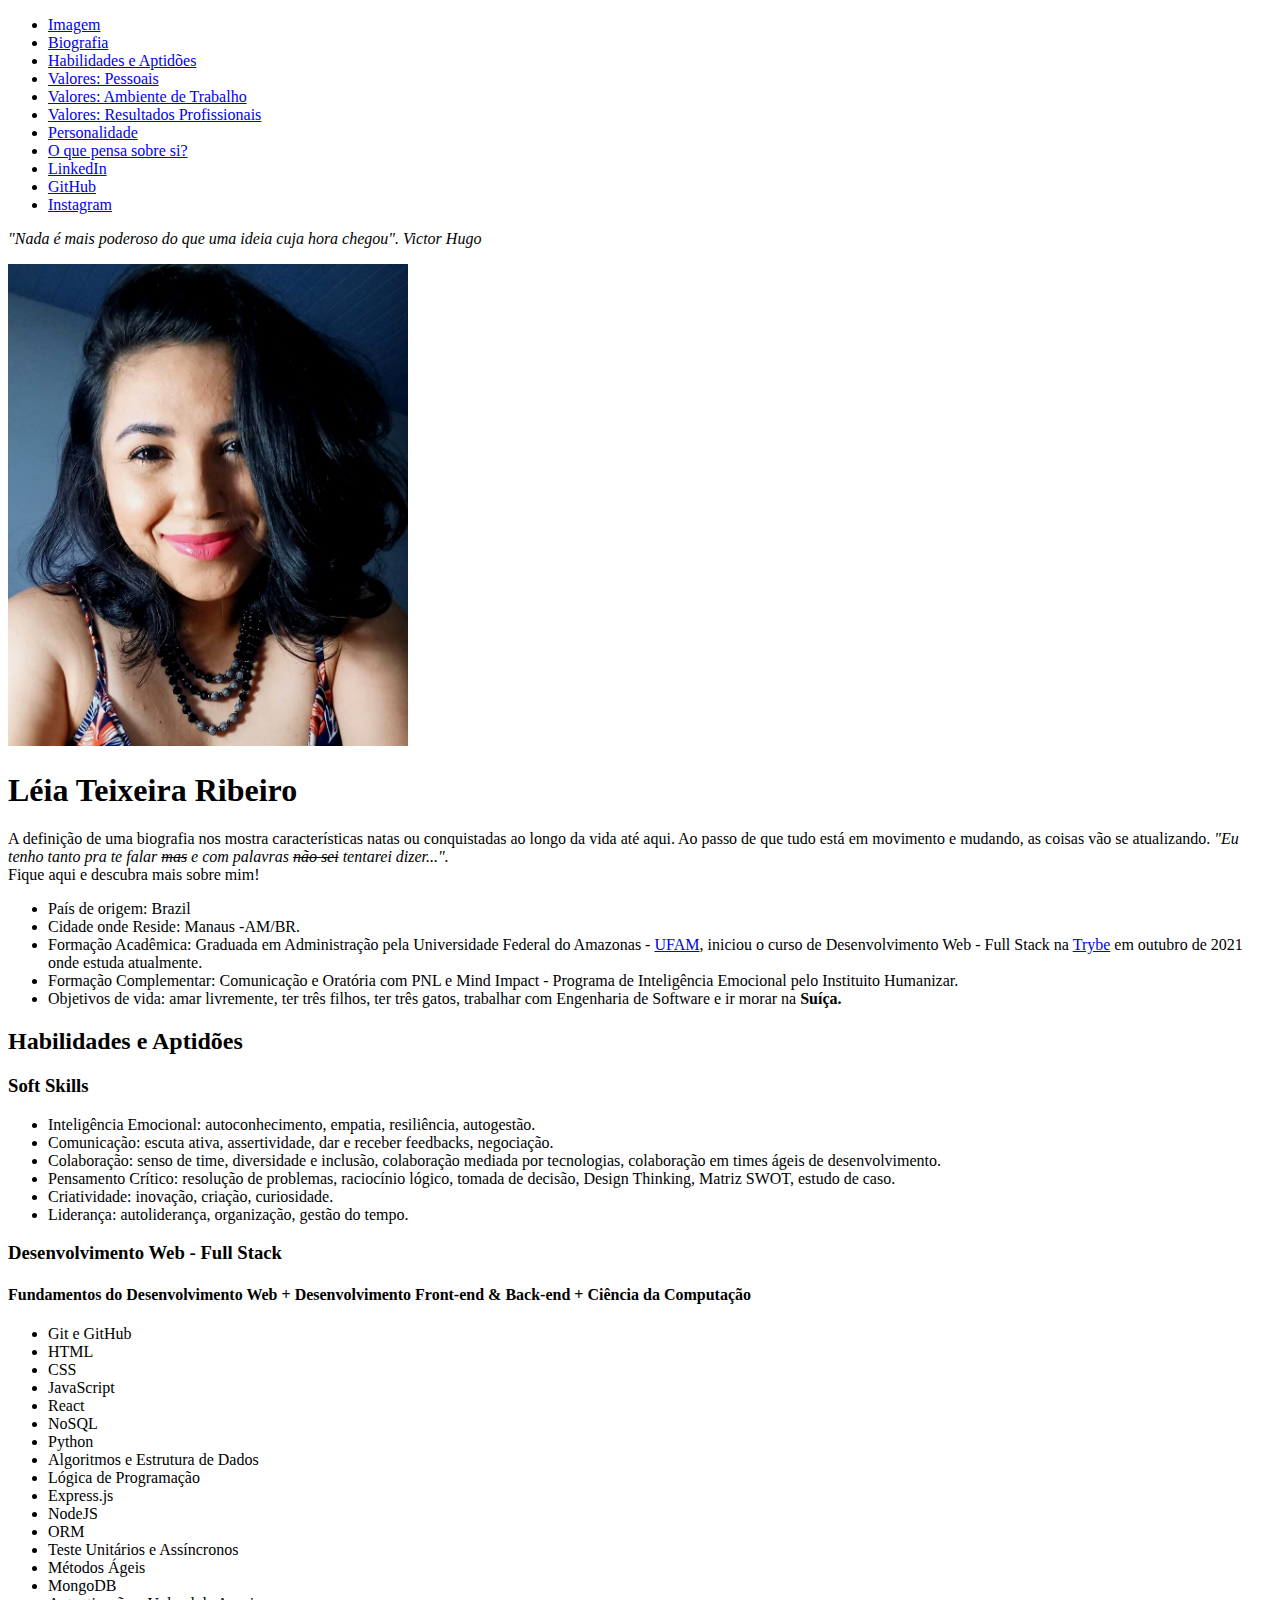
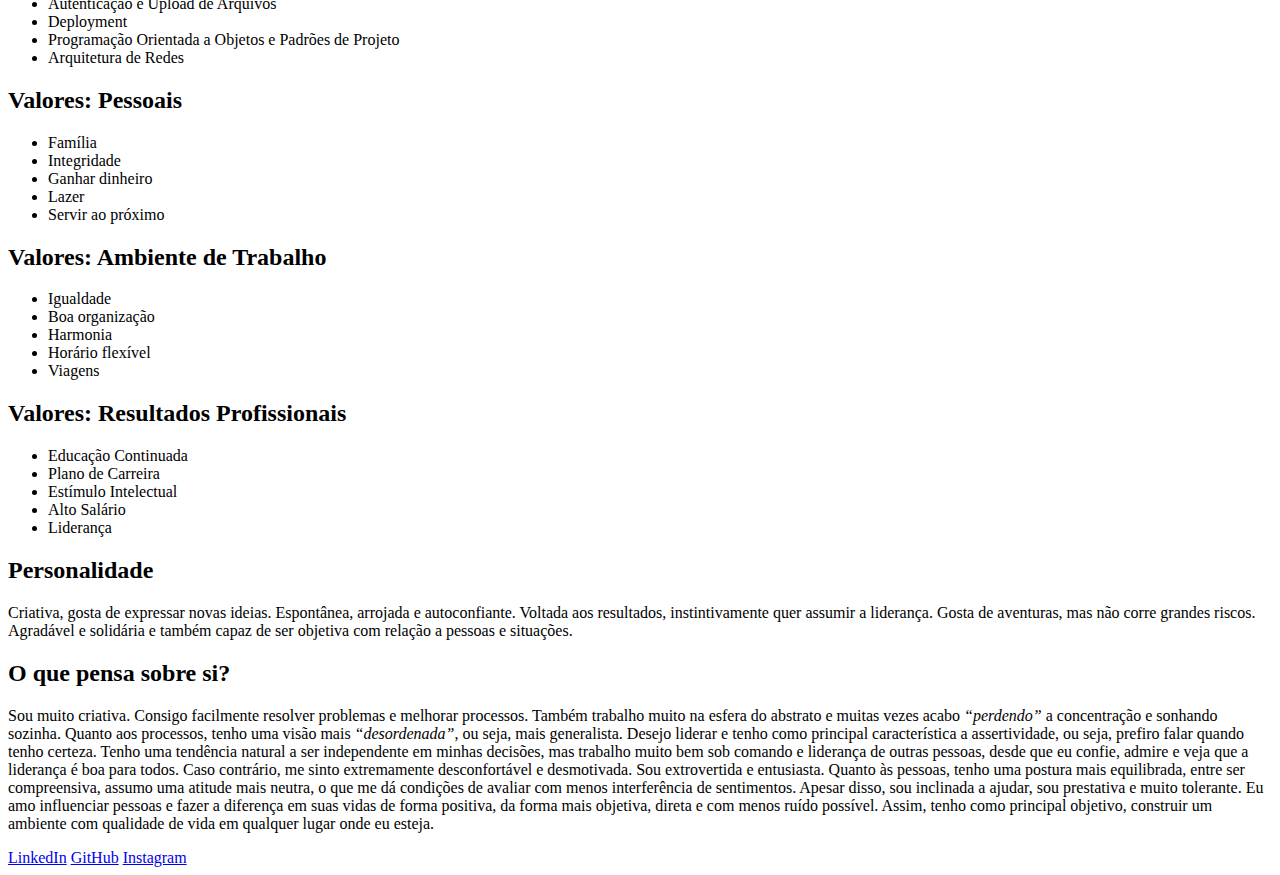
<file: 1-portfolio/index.html>
<!DOCTYPE html>
<html lang="pt-br">
  <head>
    <meta charset="UTF-8">
    <title>Léia Ribeiro</title>
  </head>
  <body>
    <ul>
        <li><a href="#imagem">Imagem</a></li>
        <li><a href="#biografia">Biografia</a></li>
        <li><a href="#habilidades">Habilidades e Aptidões</a></li>
        <li><a href="#valorpessoal">Valores: Pessoais</a></li>
        <li><a href="#valortrabalho">Valores: Ambiente de Trabalho</a></li>
        <li><a href="#valorprofissional">Valores: Resultados Profissionais</a></li>
        <li><a href="#personalidade">Personalidade</a></li>
        <li><a href="#oquepensa">O que pensa sobre si?</a></li>
        <li><a href="#linkdin">LinkedIn</a></li>
        <li><a href="#git">GitHub</a></li>
        <li><a href="#instagram">Instagram</a></li>

    </ul>

    <p><em>"Nada é mais poderoso do que uma ideia cuja hora chegou". Victor Hugo</em></p>
    <img id=imagem src="imagens/leiaPerfil.jpeg" alt="Imagem de Léia em formato 3x4 onde ela está de cabelo preto" width="400px">
    <h1 id=biografia >Léia Teixeira Ribeiro</h1>
    <p>A definição de uma biografia nos mostra características natas ou conquistadas ao longo da vida até aqui. Ao passo de que tudo está em movimento e mudando, as coisas vão se atualizando. <em>"Eu tenho tanto pra te falar <s>mas</s> e com palavras <s>não sei</s> tentarei dizer...".</em><br>Fique aqui e descubra mais sobre mim!</br> 
    </p>
   
    <ul>
        <li>País de origem: Brazil</li>
        <li>Cidade onde Reside: Manaus -AM/BR.</li>
        <li>Formação Acadêmica: Graduada em Administração pela Universidade Federal do Amazonas - <a href="https://ufam.edu.br/" target="_blank">UFAM</a>, iniciou o curso de Desenvolvimento Web - Full Stack na <a href="https://www.betrybe.com" target="_blank">Trybe</a> em outubro de 2021 onde estuda atualmente.</li>
        <li>Formação Complementar: Comunicação e Oratória com PNL e Mind Impact - Programa de Inteligência Emocional pelo Instituito Humanizar. </li>
        <li>Objetivos de vida: amar livremente, ter três filhos, ter três gatos, trabalhar com Engenharia de Software e ir morar na <strong>Suíça.</strong></li>
    </ul>

    <h2 id=habilidades>Habilidades e Aptidões</h2>
        <h3>Soft Skills</h3>
            <ul>
                <li>Inteligência Emocional: autoconhecimento, empatia, resiliência, autogestão.</li>
                <li>Comunicação: escuta ativa, assertividade, dar e receber feedbacks, negociação.</li>
                <li>Colaboração: senso de time, diversidade e inclusão, colaboração mediada por tecnologias, colaboração em times ágeis de desenvolvimento.</li>
                <li>Pensamento Crítico: resolução de problemas, raciocínio lógico, tomada de decisão, Design Thinking, Matriz SWOT, estudo de caso.</li>
                <li>Criatividade: inovação, criação, curiosidade.</li>
                <li>Liderança: autoliderança, organização, gestão do tempo.</li>
            </ul>
        <h3>Desenvolvimento Web - Full Stack</h3>
            <h4>Fundamentos do Desenvolvimento Web + Desenvolvimento Front-end & Back-end + Ciência da Computação</h4>
                <ul>
                  <li>Git e GitHub</li>
                  <li>HTML</li>
                  <li>CSS</li>
                  <li>JavaScript</li>
                  <li>React</li>
                  <li>NoSQL</li>
                  <li>Python</li>
                  <li>Algoritmos e Estrutura de Dados</li>
                  <li>Lógica de Programação</li>
                  <li>Express.js</li>
                  <li>NodeJS</li>
                  <li>ORM</li>
                  <li>Teste Unitários e Assíncronos</li>
                  <li>Métodos Ágeis</li>
                  <li>MongoDB</li>
                  <li>Autenticação e Upload de Arquivos</li>
                  <li>Deployment</li>
                  <li>Programação Orientada a Objetos e Padrões de Projeto</li>
                  <li>Arquitetura de Redes</li>
                </ul>

    <h2 id=valorpessoal>Valores: Pessoais</h2>
        <ul>
            <li>Família</li>
            <li>Integridade</li>
            <li>Ganhar dinheiro</li>
            <li>Lazer</li>
            <li>Servir ao próximo</li>
        </ul>
    <h2 id=valortrabalho>Valores: Ambiente de Trabalho</h2>
        <ul>
            <li>Igualdade</li>
            <li>Boa organização</li>
            <li>Harmonia</li>
            <li>Horário flexível</li>
            <li>Viagens</li>
        </ul>
    <h2 id=valorprofissional>Valores: Resultados Profissionais</h2>
        <ul>
            <li>Educação Continuada</li>
            <li>Plano de Carreira</li>
            <li>Estímulo Intelectual</li>
            <li>Alto Salário</li>
            <li>Liderança</li>
        </ul>
    <h2 id=personalidade>Personalidade</h2>
        <p>Criativa, gosta de expressar novas ideias. Espontânea, arrojada e autoconfiante. Voltada aos resultados, instintivamente quer assumir a liderança. Gosta de aventuras, mas não corre grandes riscos. Agradável e solidária e também capaz de ser objetiva com relação a pessoas e situações.
        </p>
    <h2 id=oquepensa>O que pensa sobre si?</h2>
        <p>Sou muito criativa. Consigo facilmente resolver problemas e melhorar processos. Também trabalho muito na esfera do abstrato e muitas vezes acabo <em>“perdendo”</em> a concentração e sonhando sozinha. Quanto aos processos, tenho uma visão mais <em>“desordenada”</em>, ou seja, mais generalista. Desejo liderar e tenho como principal característica a assertividade, ou seja, prefiro falar quando tenho certeza. Tenho uma tendência natural a ser independente em minhas decisões, mas trabalho muito bem sob comando e liderança de outras pessoas, desde que eu confie, admire e veja que a liderança é boa para todos. Caso contrário, me sinto extremamente desconfortável e desmotivada. Sou extrovertida e entusiasta. Quanto às pessoas, tenho uma postura mais equilibrada, entre ser compreensiva, assumo uma atitude mais neutra, o que me dá condições de avaliar com menos interferência de sentimentos. Apesar disso, sou inclinada a ajudar, sou prestativa e muito tolerante. Eu amo influenciar pessoas e fazer a diferença em suas vidas de forma positiva, da forma mais objetiva, direta e com menos ruído possível. Assim, tenho como principal objetivo, construir um ambiente com qualidade de vida em qualquer lugar onde eu esteja.
        </p>
    <a id=linkdin href="https://www.linkedin.com/in/l%C3%A9ia-ribeirot/" target="_blank">LinkedIn</a>
    <a id=git href="https://github.com/leiaribeirot" target="_blank">GitHub</a>
    <a id=instagram href="https://www.instagram.com/leia.ribeirot/" target="_blank">Instagram</a>
  </body>
</html>
</file>
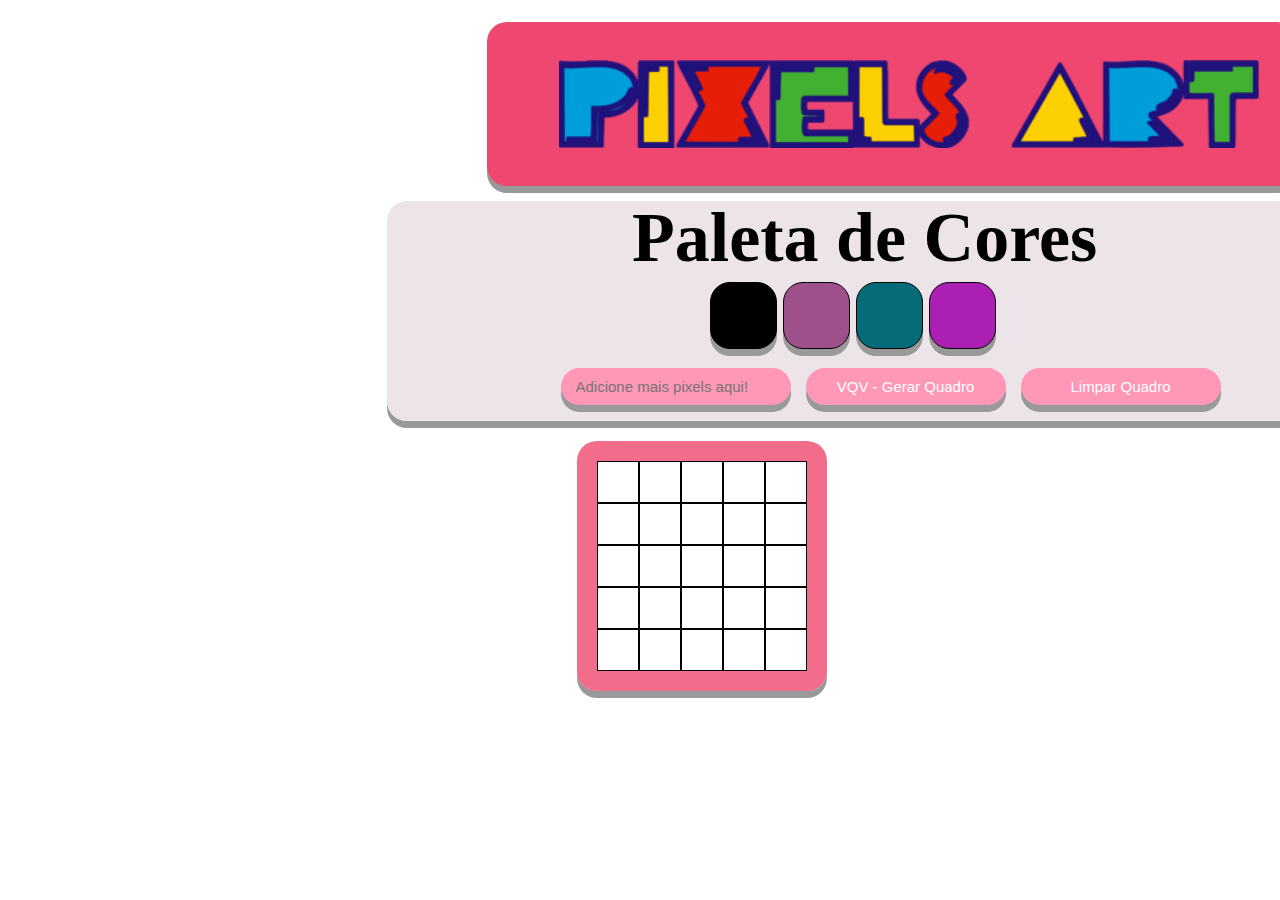
<file: projetos/2-pr-02-pixel's-art/index.html>
<!DOCTYPE html>
<html lang="pt-br">
<head>
  <meta charset="UTF-8">
  <meta http-equiv="X-UA-Compatible" content="IE=edge,chome=1">
  <meta name="viewport" content="width=device-width, initial-scale=1.0">
  <link rel="stylesheet" href="style.css">
  <link href="https://fonts.googleapis.com/css?family=Muli&display=swap" rel="stylesheet">
  <title>Pixel Art</title>

</head>
<body class="container">
    <div class="container backgroundArtPixel ">
        <img class="container"id="painel" src="imagens/pArts.png" alt="imagemNomePainel">
    </div>
  <header >
    <h1 id="title"> Paleta de Cores </h1>
  
  <section id= "color-palette">
    <div class="color selected" id= "black-color"></div>
    <div class="color" id= "red-color" black-color></div>
    <div class="color" id= "blue-color"></div>
    <div class="color" id= "green-color"></div>
  </section>

  <div id="buttonInput">  
    <input class="button center" type="number" name="input" id="board-size"  min="1" max="50" placeholder="Adicione mais pixels aqui!">
    <button id="generate-board" class="button center">VQV - Gerar Quadro</button>
    <button id="clear-board" class="button center">Limpar Quadro</button>
  </div>
</header>
  <main id="pixel-board" class="borda centralizar" align="center"></main>
  <script src="script.js"></script>
</body>
</html>
</file>
<file: projetos/2-pr-02-pixel's-art/style.css>
body {
  background-image: url(https://images.unsplash.com/photo-1546949268-4d54c6adf6cc?ixlib=rb-1.2.1&ixid=eyJhcHBfaWQiOjEyMDd9&auto=format&fit=crop&w=1836&q=80);
  background-repeat: no-repeat;
  background-size: cover;
  background-attachment: fixed;
	background-position: top center;
  margin: 0;
}

header {
  width: 100%;
	height: 200px;
  background-color: #ecf8f8;
  display: flex;
  align-items: center;
  justify-content: center;
  width: 1000px;
  padding: 10px;
  background-color: rgba(231, 218, 227, 0.74);
  border-radius: 20px;
  box-shadow: 0 7px #999;
  position: relative;
  margin-top: 15px;
  margin-left: 370px;
}
.container {
  margin-left: 0;
  margin-right: 0;
  width: 98%;
  padding: 17px;
}
.backgroundArtPixel {
  animation-name: retangulo;
  animation-duration: 20s;
  animation-iteration-count: infinite;
  display: flex;
  align-items: center;
  justify-content: center;
  width: 800px;
  padding: 5px;
  background-color: rgba(239, 71, 111, 1);
  border-radius: 20px;
  box-shadow: 0 7px #999;
  position: relative;
  margin-top: 5px;
  margin-left: 470px;
}

@keyframes retangulo {
  0% { background-color: rgba(239, 71, 111, 1); }
  25% { background-color: rgba(255, 209, 102, 1); }
  50% { background-color: rgba(6, 214, 160, 1); }
  75% { background-color: rgba(58, 134, 255, 1); }
  100% { background-color: rgba(239, 71, 111, 1); }
}
.backgroundArtPixel img {
  margin: 1em;
  width: 800px;
  margin-left: 50px;
}
h1 {
  display: inline-block;
  text-align: justify;
  font-size: 70px;
  margin: 0 0 6px;
  position: absolute;
  margin-top: -2em;
  margin-left: 470px;
  width: 1000px;
}

.color {
  display: inline-flex;
  border: 1px solid black;
  width: 65px;
  height: 65px;
  margin-top: 8px;
  margin-left: 6px;
  position: relative;
  outline: none;
  border-radius: 20px;
  box-shadow: 0 7px #999;

}

#color-palette {
  display: inline-flex;
  margin-left: 55em;
  position: relative;
}

.button {
  margin-top: 150px;
  display: flex;
  padding: 10px 15px;
  font-size: 15px;
  cursor: pointer;
  color: white;
  background-color: #ff97b7;
  outline: none;
  border: none;
  border-radius: 20px;
  box-shadow: 0 7px #999;
  position: relative;
  width: 200px;
  margin-left: 1em;
  align-items: center;
  justify-content: center;
}
.button:hover {background-color: #ff5d8f}

.button:active {
  background-color: #ff5d8f;
  box-shadow: 0 10px #666;
  transform: translateY(4px);
}
.pixel {
  background-color: white;
  border: 1px solid black;
  height: 40px;
  width: 40px;
  display: flex;
}

#pixel-board {
  display: flex;
  border: inherit;
}

#buttonInput {
  text-align: center;
  display: inline-flex;
  margin: 150px;
}
.center { 
  display: inline-flex;
  left: -40em;
  border: initial;
}

.borda {
  display: flex;
  padding: 20px;
  background-color: rgba(239, 71, 110, 0.801);
  border-radius: 20px;
  box-shadow: 0 7px #999;
  position: absolute;
  margin-top: 20px;
}
.centralizar {
  display: flex;
  margin-right: 30%;
  margin-left: 35em;
}
</file>
